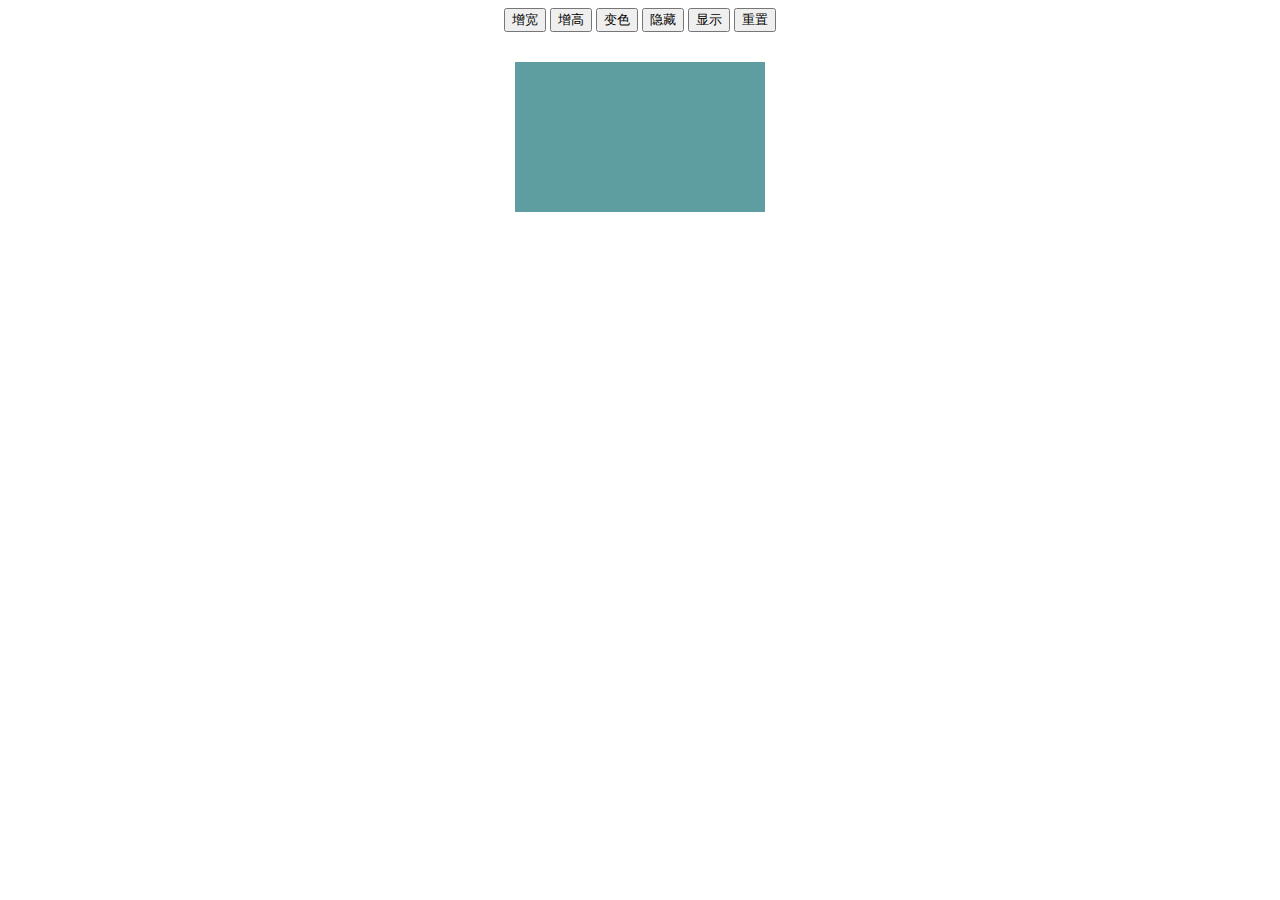
<file: index.html>
<!DOCTYPE html>
<html lang="en">
<head>
    <meta charset="UTF-8">
    <meta name="viewport" content="width=device-width, initial-scale=1.0">
    <meta http-equiv="X-UA-Compatible" content="ie=edge">
    <title>控制div属性</title>
   	<style>
    #a1{
        width: 500px;
        text-align: center;
        margin: 0 auto;

    }  
    #a2{
        width: 250px;
        height: 150px;
        background-color: cadetblue;
        margin: 30px auto;
    }
    </style>

</head>
<body>
<div id="a1">
  <input type="button" value="增宽" onclick="document.getElementById('a2').style.width='450px'">
  <input type="button" value="增高" onclick="document.getElementById('a2').style.height='350px'">
  <input type="button" value="变色" onclick="document.getElementById('a2').style.background = 'yellow'">
  <input type="button" value="隐藏" onclick="document.getElementById('a2').style.visibility='hidden'">
  <input type="button" value="显示" onclick="document.getElementById('a2').style.visibility='visible'">
  <input type="button" value="重置" onclick="document.location.reload()" >
  <div id="a2"></div>
</div>

</body>
</html>
</file>
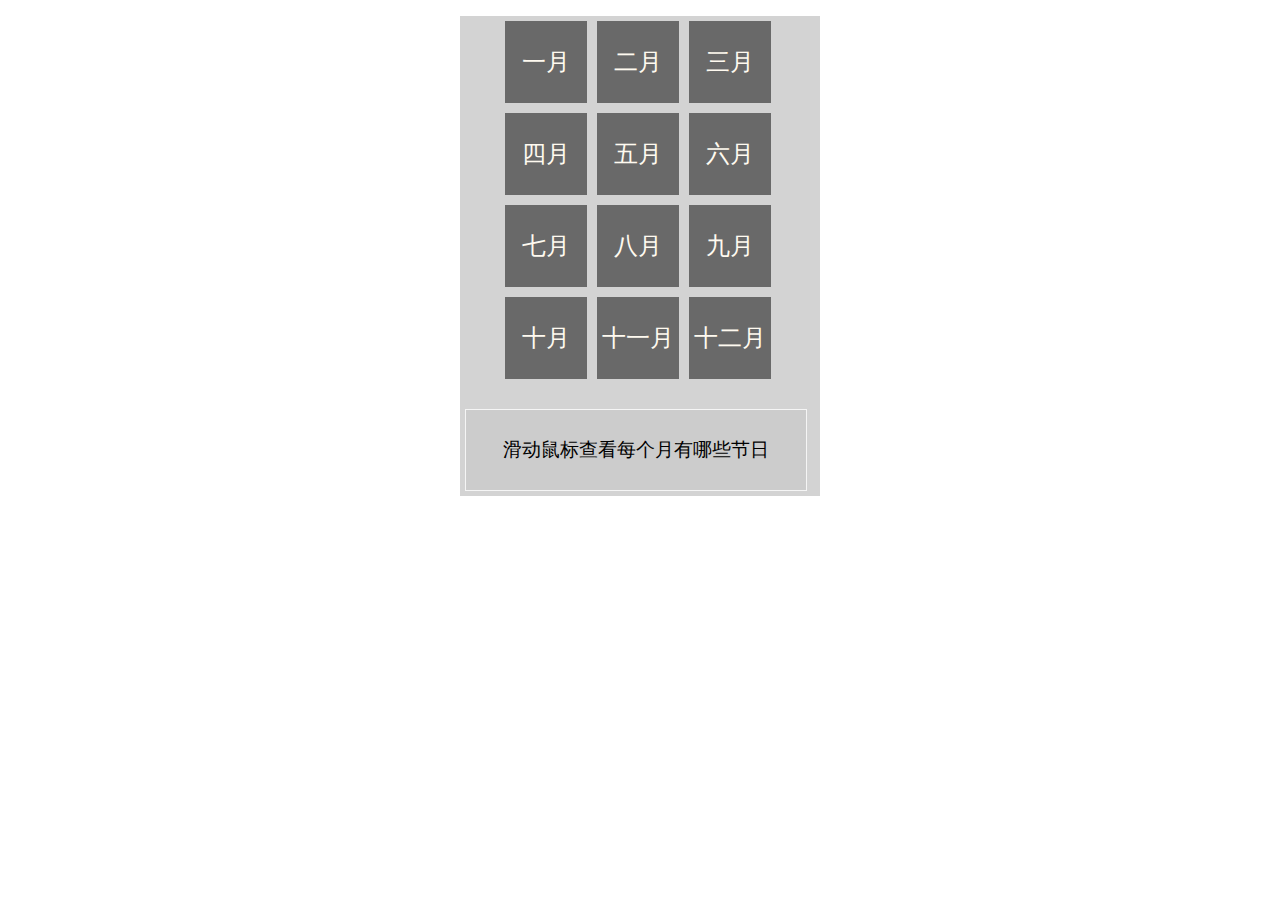
<file: calendar/index.html>
<!DOCTYPE html>
<html lang="en">
<head>
    <meta charset="UTF-8">
    <meta name="viewport" content="width=device-width, initial-scale=1.0">
    <title>简易年历</title>
    <link rel="stylesheet" href="css/index.css">
</head>
<body>
    <div class="div1">
        <ul>
                <li>一月</li>
                <li>二月</li>
                <li>三月</li>
                <li>四月</li>
                <li>五月</li>
                <li>六月</li>
                <li>七月</li>
                <li>八月</li>
                <li>九月</li>
                <li>十月</li>
                <li>十一月</li>
                <li>十二月</li>
        </ul>
        <div class="div5">
            <p id="description">滑动鼠标查看每个月有哪些节日</p>
        </div>
    </div>
    <script src="js/index.js"></script>
</body>
</html>
</file>
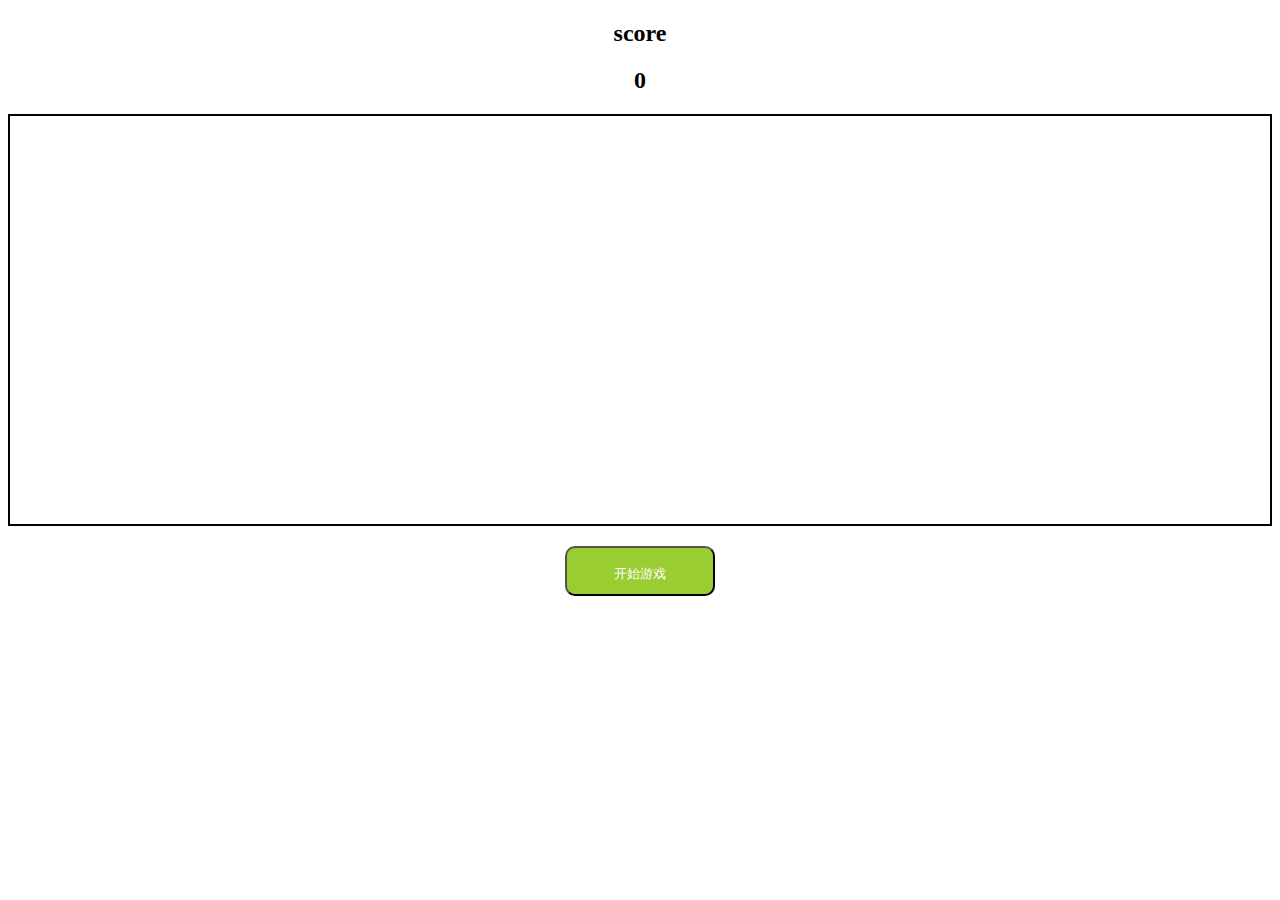
<file: Don't tap the white tile/index.html>
<!DOCTYPE HTML>
<html lang="en">
<head>
    <meta charset="UTF-8">
    <meta name="viewport" content="width=device-width, initial-scale=1.0">
    <meta http-equiv="X-UA-Compatible" content="ie=edge">
    <title>别踩白块</title>
    <link rel="stylesheet" href="css/index.css">
    <script src="js/index.js"></script>
</head>
<body>
    <h2>score</h2>
    <h2 id="score">0</h2>
    <div id="main">
        <div id="con"></div>
    </div>
    <div class="btn">
        <button class="start" onclick="start()">
            开始游戏
        </button>
    </div>
</body>
</html>
</file>
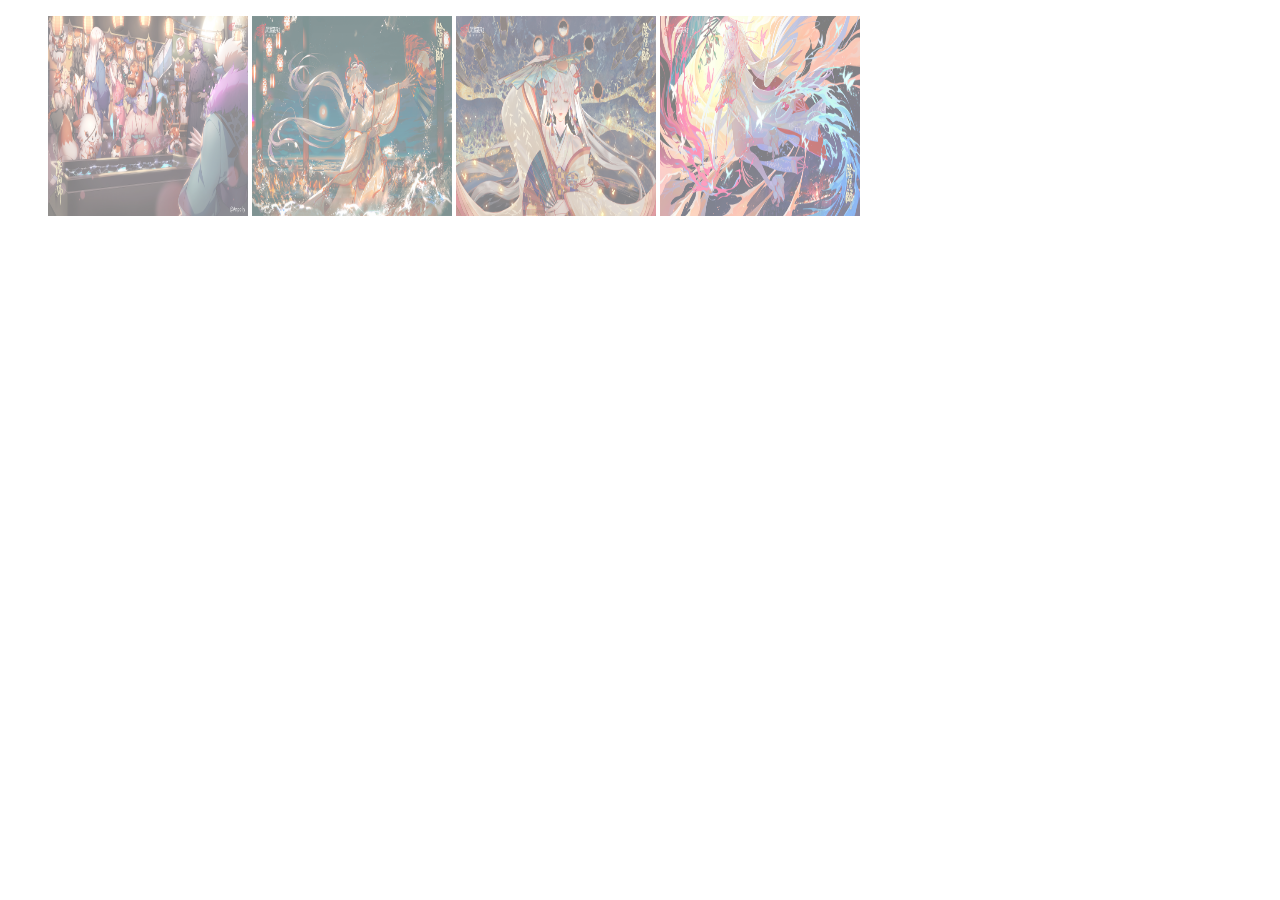
<file: mouseover/index.html>
<!DOCTYPE html>
<html lang="en">
<head>
    <meta charset="UTF-8">
    <meta name="viewport" content="width=device-width, initial-scale=1.0">
    <title>鼠标移入移出改变透明度</title>
    <link rel="stylesheet" href="css/index.css">
</head>
<body>
    <div>
        <ul>
            <li><img src="images/1920x1080.jpg" alt="1"></li>
            <li><img src="images/1920x1080a.jpg" alt="2"></li>
            <li><img src="images/1920x1080b.jpg" alt="3"></li>
            <li><img src="images/1920x1080c.jpg" alt="4"></li>
        </ul>
    </div>
    <script src="js/index.js"></script>
</body>
</html>
</file>
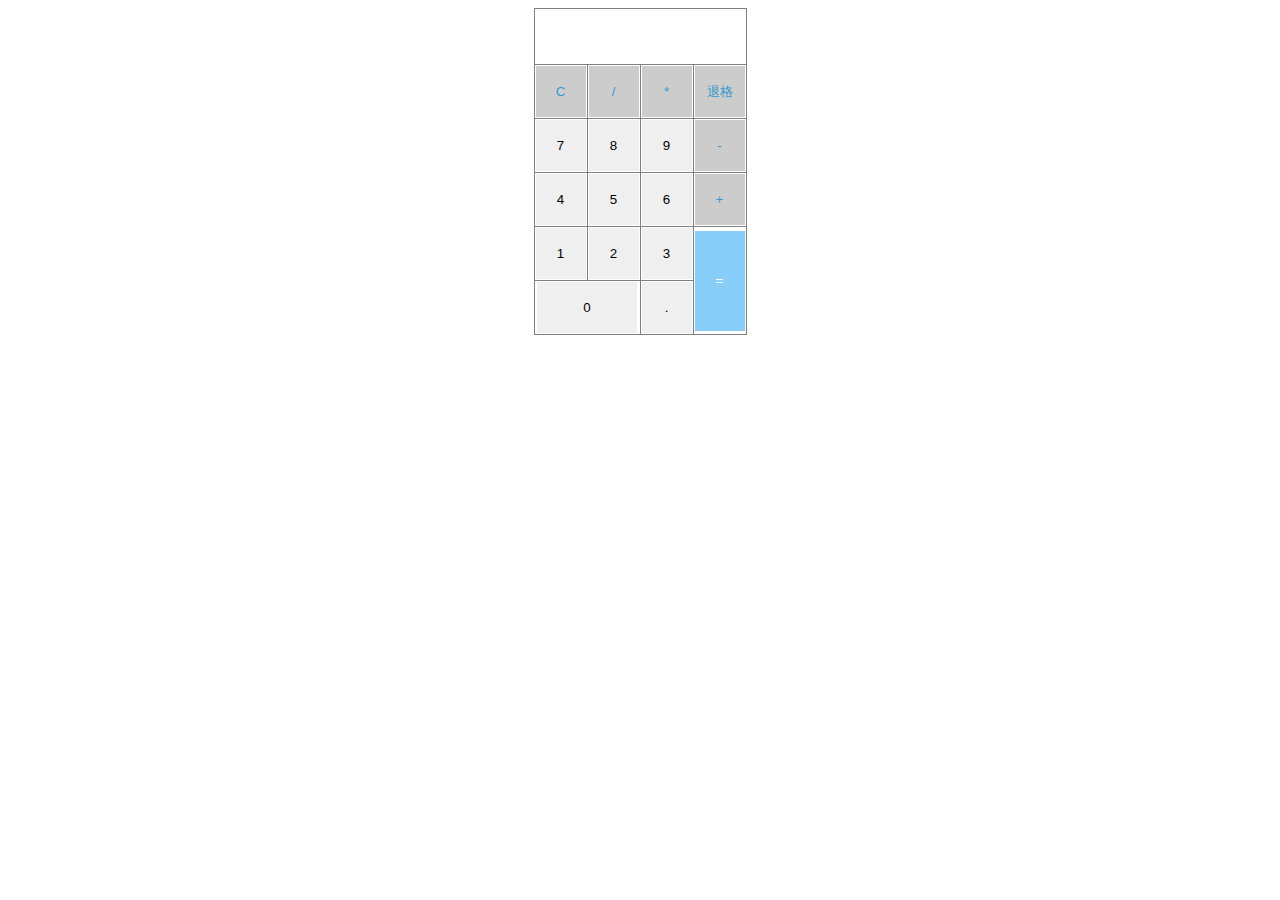
<file: simple calculator/index.html>
<!DOCTYPE html>
<html lang="en">
<head>
    <meta charset="UTF-8">
    <meta name="viewport" content="width=device-width, initial-scale=1.0">
    <title>网页版简易计算器</title>
    <link rel="stylesheet" href="css/index.css">
</head>
<body>
    <table>
       <tr>
           <td colspan="4"width="50px"><input type="text" class="screen" disabled></td>
       </tr> 
       <tr>
           <td ><input type="button" value="C"class="grey but nu"></td>
           <td ><input type="button" value="/"class="grey but nu"></td>
           <td ><input type="button" value="*"class="grey but nu"></td>
           <td ><input type="button" value="退格"class="grey but nu"></td>
       </tr>
       <tr>
           <td><input type="button" value="7" class="but nu"></td>
           <td><input type="button" value="8" class="but nu"></td>
           <td><input type="button" value="9" class="but nu"></td>
           <td ><input type="button" value="-"class="grey but nu"></td>
       </tr>
       <tr>
           <td><input type="button" value="4" class="but nu"></td>
           <td><input type="button" value="5" class="but nu"></td>
           <td><input type="button" value="6" class="but nu"></td>
           <td ><input type="button" value="+"class="grey but nu"></td>
       </tr>
       <tr>
           <td><input type="button" value="1" class="but nu"></td>
           <td><input type="button" value="2" class="but nu"></td>
           <td><input type="button" value="3" class="but nu"></td>
           <td rowspan="2"><input type="button" value="="class="blue but"></td>
       </tr>
       <tr>
           
           <td colspan="2"><input type="button" value="0" class="but tu" ></td>
           <td><input type="button" value="." class="but nu"></td>
       </tr>
    </table>
    <script src="js/index.js"></script>
</body>
</html>
</file>
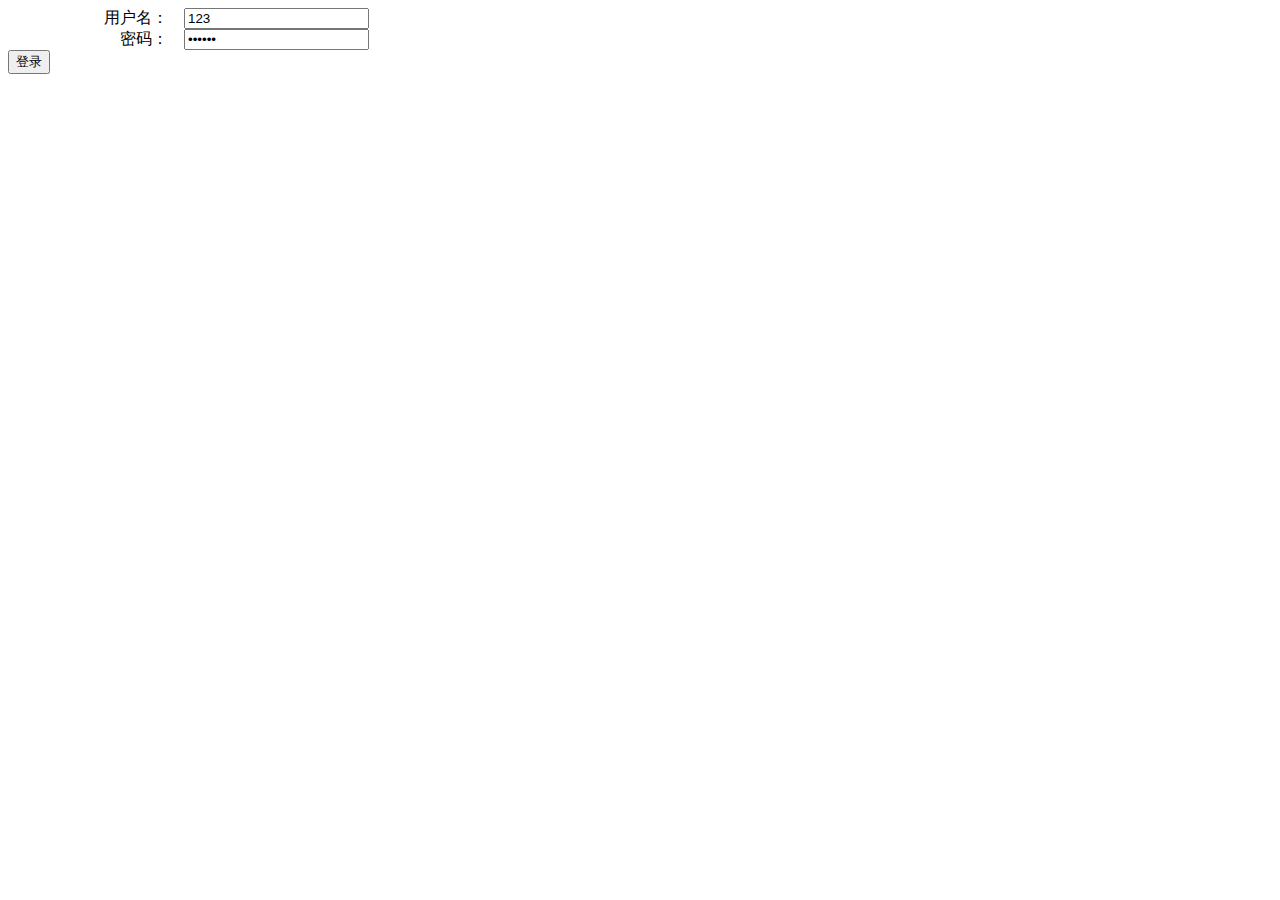
<file: 03.html>
<!DOCTYPE html>
<html lang="en">
<head>
    <meta charset="UTF-8">
    <meta name="viewport" content="width=device-width, initial-scale=1.0">
    <meta http-equiv="X-UA-Compatible" content="ie=edge">
    <title>接受参数并弹框</title>
    <style>
       
        label{
            float: left; width: 10em; margin-right: 1em; text-align: right;
        }
        
    </style>
    <script>
        function warning(a){
            alert('确认用户名为'+a.value);
        }
        function re(){
            var inpu=document.getElementsByTagName("input");
            warning(inpu[0]);
        }
    </script>
</head>
<body>
    <div id="sub">
         <form >
        <label>用户名：</label><input type="text" id="a1" name="user" value="123"><br>
        <label>密码：</label><input type="password" name="pas" value="123456"><br>
       
    </form> 
    
    <input type="button" value="登录" onclick="re()">
    </div>
   
    
</body>
</html>
</file>
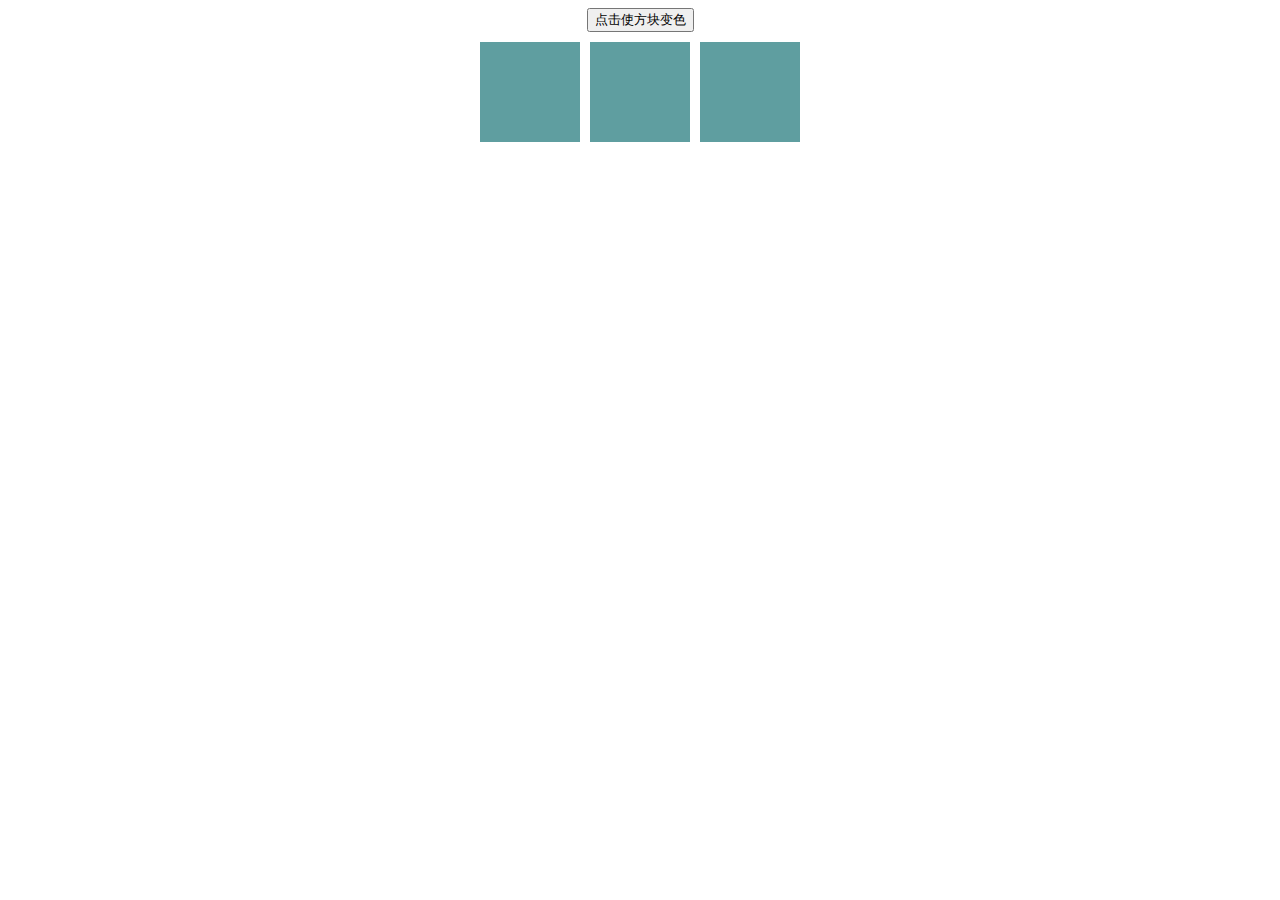
<file: 04.html>
<!DOCTYPE html>
<html lang="en">
<head>
    <meta charset="UTF-8">
    <meta name="viewport" content="width=device-width, initial-scale=1.0">
    <meta http-equiv="X-UA-Compatible" content="ie=edge">
    <title>用循环将三个div变色</title>
    <style>
        #a1{
            text-align: center;
        }
        #ch{
            width:330px;height:100px;margin:10px auto;
        }
        #ch div{
            
            float:left;width:100px;height:100px;margin:0 5px;
            background-color: cadetblue;
           
        }
    </style>
    <script>
        function changecolor(){
        var di=document.getElementById("ch").getElementsByTagName("div");
        for(var i=0;i<di.length;i++){
            di[i].style.backgroundColor="yellow";
        }
        }
    </script>
</head>
<body>
    <div id="a1">
        <input type="button" value="点击使方块变色" onclick="changecolor()">
    </div>
        
        <div id="ch">
            <div></div>
            <div></div>
            <div></div>
        </div>

   
</body>
</html>
</file>
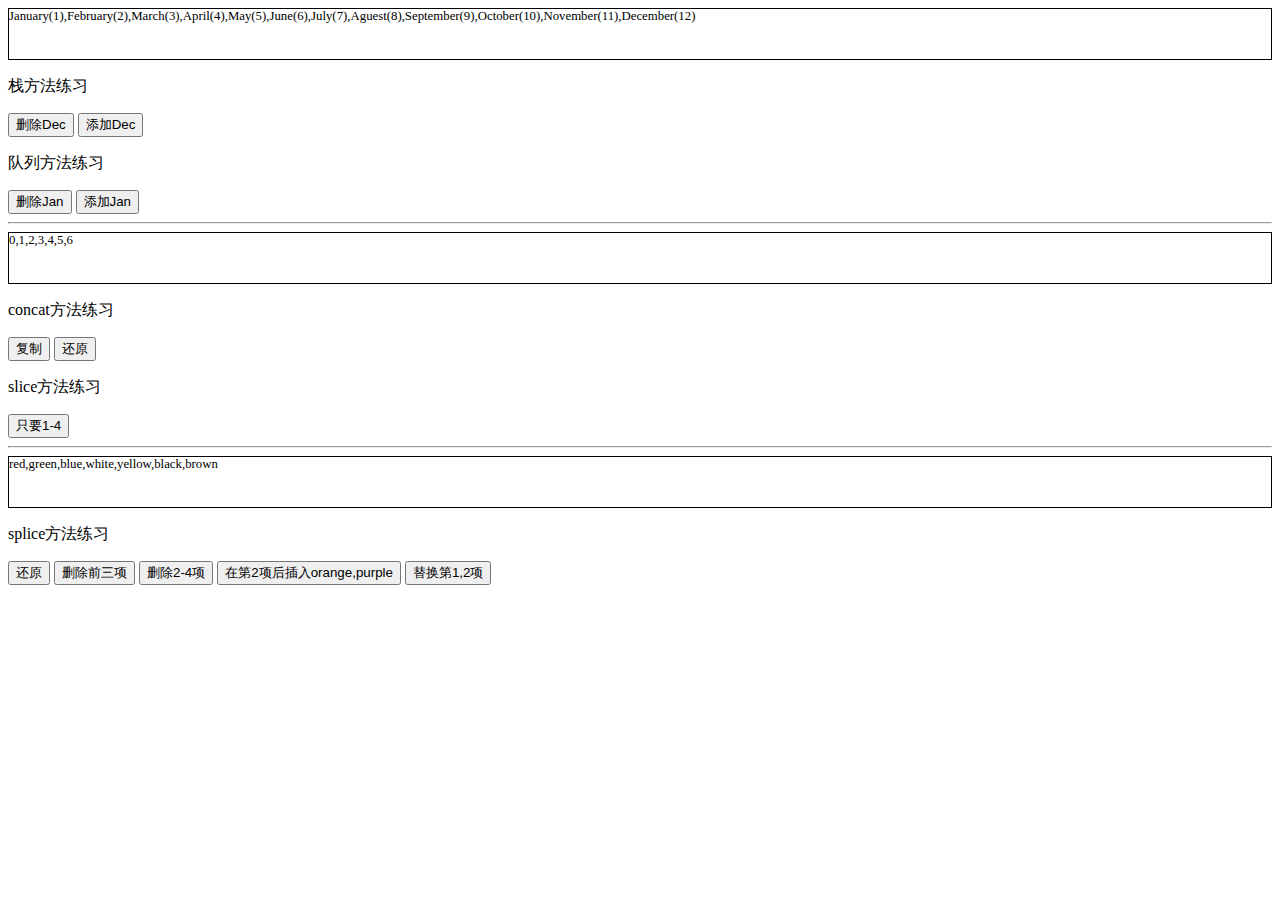
<file: array.html>
<!DOCTYPE html>
<html lang="en">
<head>
    <meta charset="UTF-8">
    <meta name="viewport" content="width=device-width, initial-scale=1.0">
    <title>数组练习</title>
    <style>
        div{
            border: 1px solid black;
            height: 50px;
            font-size: 0.8em;
        }
    </style>
</head>
<body>
    <div>January(1),February(2),March(3),April(4),May(5),June(6),July(7),Aguest(8),September(9),October(10),November(11),December(12)</div>
    <p>栈方法练习</p>
    <input type="button" value="删除Dec">
    <input type="button" value="添加Dec">
    <p>队列方法练习</p>
    <input type="button" value="删除Jan">
    <input type="button" value="添加Jan">
    <hr/>
    <div>0,1,2,3,4,5,6</div>
    <p>concat方法练习</p>
    <input type="button" value="复制">
    <input type="button" value="还原">
    <p>slice方法练习</p>
    <input type="button" value="只要1-4">
    <hr/>
    <div>red,green,blue,white,yellow,black,brown</div>
    <p>splice方法练习</p>
    <input type="button" value="还原">
    <input type="button" value="删除前三项">
    <input type="button" value="删除2-4项">
    <input type="button" value="在第2项后插入orange,purple">
    <input type="button" value="替换第1,2项">
    <script>
        window.onload=function(){
            var adiv=document.getElementsByTagName("div");
            var ainput=document.getElementsByTagName("input");
            var arr=[];
            var i=0;
            function getArray(str){
                arr.length=0;
                str = str.split(",");//split()用于将字符串分割为字符数组，例如1|2|3字符串，使用split("|",2)，返回"1","2"
                for (var i=0;i<str.length;i++)
                {
                     arr.push(str[i]);
                }
                   
                    return arr
                
            };
            ainput[0].onclick=function(){
                arr=getArray(adiv[0].innerHTML);
                arr.pop();
                adiv[0].innerHTML=arr.join();//join方法是将数组中的所有元素放进字符串,例子请看https://www.w3school.com.cn/jsref/jsref_join.asp
            };
            ainput[1].onclick=function(){
                arr=getArray(adiv[0].innerHTML);
                arr.push("December(12)");
                adiv[0].innerHTML=arr.join();
            };
            ainput[2].onclick=function(){
                arr=getArray(adiv[0].innerHTML);
                arr.shift();
                adiv[0].innerHTML=arr.join();
            };
            ainput[3].onclick=function(){
                arr=getArray(adiv[0].innerHTML);
                arr.unshift("January(1)");
                adiv[0].innerHTML=arr.join();
            };
            ainput[4].onclick=function(){
                arr=getArray(adiv[1].innerHTML);
                var arr1=arr.concat("0","1","2","3","4","5","6");
                adiv[1].innerHTML=arr1.join();
            };
            ainput[5].onclick=function(){
                arr=getArray(adiv[1].innerHTML);
                arr.length=7;
                adiv[1].innerHTML=arr.join();
            };
            ainput[6].onclick=function(){
                arr=getArray(adiv[1].innerHTML);
                var arr2=arr.slice(1,5);
                adiv[1].innerHTML=arr2.join();
            };
            ainput[7].onclick=function(){
                arr=["red","green","blue","white","yellow","black","brown"];
                adiv[2].innerHTML=arr.join();
            };
            ainput[8].onclick=function(){
                arr=getArray(adiv[2].innerHTML);
                arr.splice(0,3);
                adiv[2].innerHTML=arr.join();
            };
            ainput[9].onclick=function(){
                arr=getArray(adiv[2].innerHTML);
                arr.splice(2,3);
                adiv[2].innerHTML=arr.join();
            };
            ainput[10].onclick=function(){
                arr=getArray(adiv[2].innerHTML);
                arr.splice(2,0,"orange","purple");
                adiv[2].innerHTML=arr.join();
            };
            ainput[11].onclick=function(){
                arr=getArray(adiv[2].innerHTML);
                arr.splice(1,2,"#009900", "#0000ff");
                adiv[2].innerHTML=arr.join();
            };
            
        }
    </script>
</body>
</html>
</file>
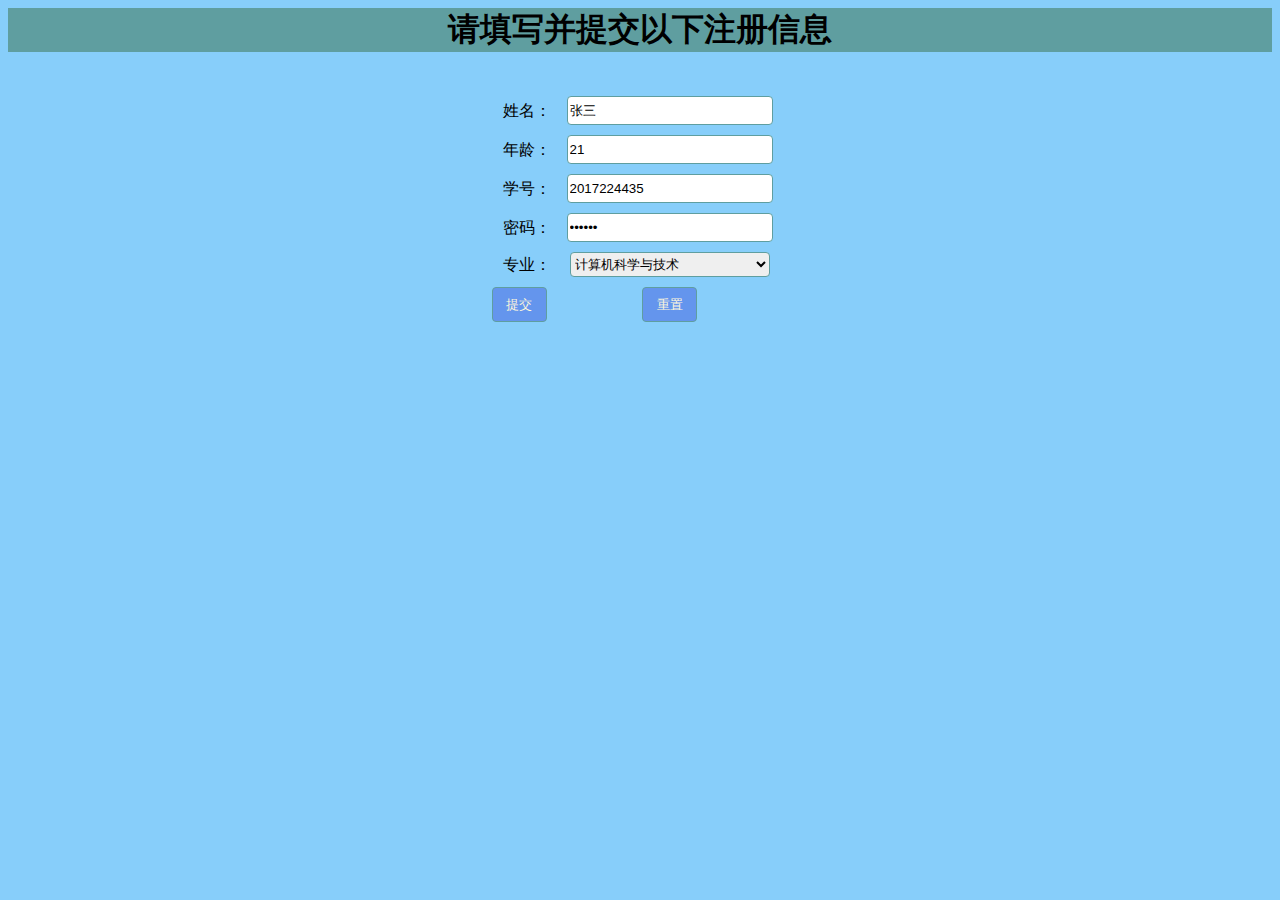
<file: Registration form/06.html>
<!DOCTYPE html>
<html lang="en">
<head>
    <meta charset="UTF-8">
    <meta name="viewport" content="width=device-width, initial-scale=1.0">
    <title>Document</title>

    <style>
        h1{
text-align: center;
background: cadetblue;
font-family: Cambria, Cochin, Georgia, Times, 'Times New Roman', serif;
margin-top: 0;
}
body{
    background: lightskyblue;
    text-align: center;
}
 input[type="text"],input[type="password"],select{
    border: cadetblue solid 1px;
    border-radius: 4px;
    margin: 2px 16px 4px 0px;
    width: 200px;
    height: 25px;
}
.basic{
    margin: auto;
}
input[type="submit"],input[type="reset"]{
    border-radius: 4px;
    border: cadetblue solid 1px;
    margin: 2px 16px 4px 0px;
    width: 55px;
    height: 35px;
    background: cornflowerblue;
    color: cornsilk;
}

    </style>
    <script >
    function sub(){
    var inputs=document.getElementsByName("inps");
    var input1=inputs[0].value;
    var input2=inputs[1].value;
    var input3=inputs[2].value;
    var input4=inputs[3].value;
    document.write("请核对您的信息:"+"<br/>姓&nbsp名："+input1+"<br/>年&nbsp龄:"+input2
            +"<br/>学&nbsp;号:"+input3
            +"<br/>密&nbsp;码:"+input4);

}
    </script>
</head>
<body>
    <h1>请填写并提交以下注册信息</h1>
    
    <br>
    
        <table class="basic">
            <tr>
                <td>姓名：</td>
                <td><input type="text" name="inps" value="张三"></td>
            </tr>
            <tr>
                 <td>年龄：</td>
                 <td><input type="text" name="inps" value="21"></td>
            </tr>
           <tr>
                 <td>学号：</td>
                 <td><input type="text" name="inps" value="2017224435"></td>
           </tr>
            <tr>
                <td>密码：</td>
                <td> <input type="password" name="inps" value="123456"></td>
            </tr>
           <tr>
               <td> 专业：</td>
               <td> <select >
                    <option value="计算机科学与技术">计算机科学与技术</option>
                    <option value="软件工程">软件工程</option>
                </select></td>
           </tr>
           <tr>
               <td>
                   <input type="submit" value="提交" onclick="sub()">
               </td>
               <td><input type="reset" value="重置"/></td>
           </tr>
         </table>
</body>
</html>
</file>
<file: calendar/css/index.css>
ul li{
    list-style: none;
    float: left;
    background-color: dimgray;
    border: dimgray 1px solid;
    color: floralwhite;
    margin: 5px 5px;
    width: 80px;
    height: 80px;
    text-align: center;
    font-family: 隶书;
    font-size: 1.5em;
    line-height: 80px;/*使用line-height设置与height一样的高度即可让li标签的文字居中*/
}
.div1{
    background-color: lightgray;
    width: 360px;
    height: 480px;
    margin: 0 auto;
}
.div1{
    position: relative;
}
.div5{
    position: absolute;
    bottom: 0px;
}
.div5 p{
    border: whitesmoke 1px solid;
    margin: 5px 5px;
    background-color: #CCCCCC;
    text-align: center;
    font-family: 隶书;
    width: 340px;
    height: 80px;
    line-height: 80px;
    font-size: 1.2em;
}
ul li.chang{
    list-style: none;
    float: left;
    background-color:whitesmoke;
    border: dimgray 1px solid;
    color: mediumseagreen;
    margin: 5px 5px;
    width: 80px;
    height: 80px;
    text-align: center;
    font-family: 隶书;
    font-size: 1.5em;
    line-height: 80px;/*使用line-height设置与height一样的高度即可让li标签的文字居中*/
}
</file>
<file: Don't tap the white tile/css/index.css>
#main{
    width: 408x;
    height: 408px;
    background-color: white;
    border: 2px solid black ;
    margin: 0 auto;
    position: relative;
    overflow: hidden; /*清除浮动，溢出隐藏*/
  
}
#con{
    width: 100%;
    height: 400px;
    position: relative;/*相对定位*/
    top: -408px;/*隐藏所有格子*/
    border-collapse: collapse;/*合并边框*/
}
.row{
    width: 100%;
    height: 100px;
    float: left;
    }
.cell{
    width: 100px;
    height: 100px;
    float: left;
    border: lightskyblue solid 1px;
}
.black{
    background-color: black;
}
h2{
    text-align: center;
}
.btn {
    width: 100%;
    text-align: center;
}

.start {
    margin-top: 20px;
    width: 150px;
    height: 50px;
    border-radius: 10px;
    background: yellowgreen;
    line-height: 50px;
    color: #fff;
    text-align: center;
    
}
</file>
<file: mouseover/css/index.css>
ul li img{
    width: 200px;
    height: 200px;
    opacity: 0.5;
}
ul li{
    list-style: none;
    display: inline;
}
ul li.crent img{
    width: 200px;
    height: 200px;
    opacity: 1;
}
</file>
<file: simple calculator/css/index.css>
table{
    border: 1px solid grey;
    margin: 0 auto;
    border-collapse: collapse;
}
tr{
    text-align: center;
}
td{
    border: 1px solid grey;
   
}
input{
    width: 204px;
    height: 51px;
    border: none;
}
.grey{
    background-color:#CCCCCC;
    color: #3399CC;
}
.blue{
    background-color: lightskyblue;
    color: white;
    height: 100px;
    width: 50px;
}
.nu{
       width: 50px;      
}
.tu{
    width: 100px;
}
.screen{
    text-align: right;
    background-color: white;
    color: black;
}
</file>
